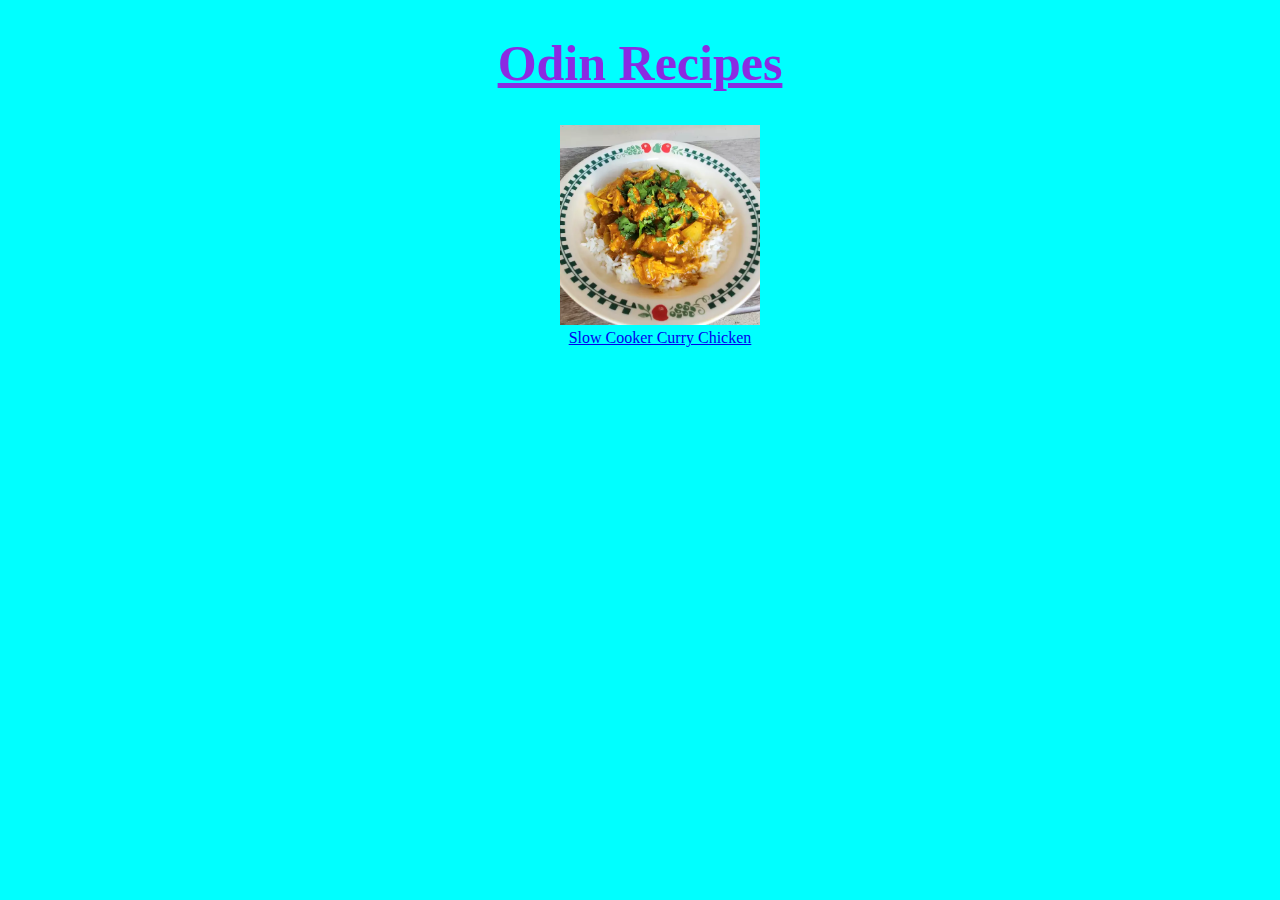
<file: index.html>
<!DOCTYPE html>
<html lang="en">
  <head>
    <meta charset="UTF-8" />
    <meta http-equiv="X-UA-Compatible" content="IE=edge" />
    <meta name="viewport" content="width=device-width, initial-scale=1.0" />
    <title>Document</title>
    <link rel="stylesheet" a href="style.css" />
  </head>
  <body>
    <h1>Odin Recipes</h1>
    <ul>
      <div>
        <img src="recipes/currychicken.webp" />
      </div>
      <div>
        <a href="recipes/slow-cooker-curry-chicken.html"
          >Slow Cooker Curry Chicken</a
        >
      </div>
    </ul>
  </body>
</html>
</file>
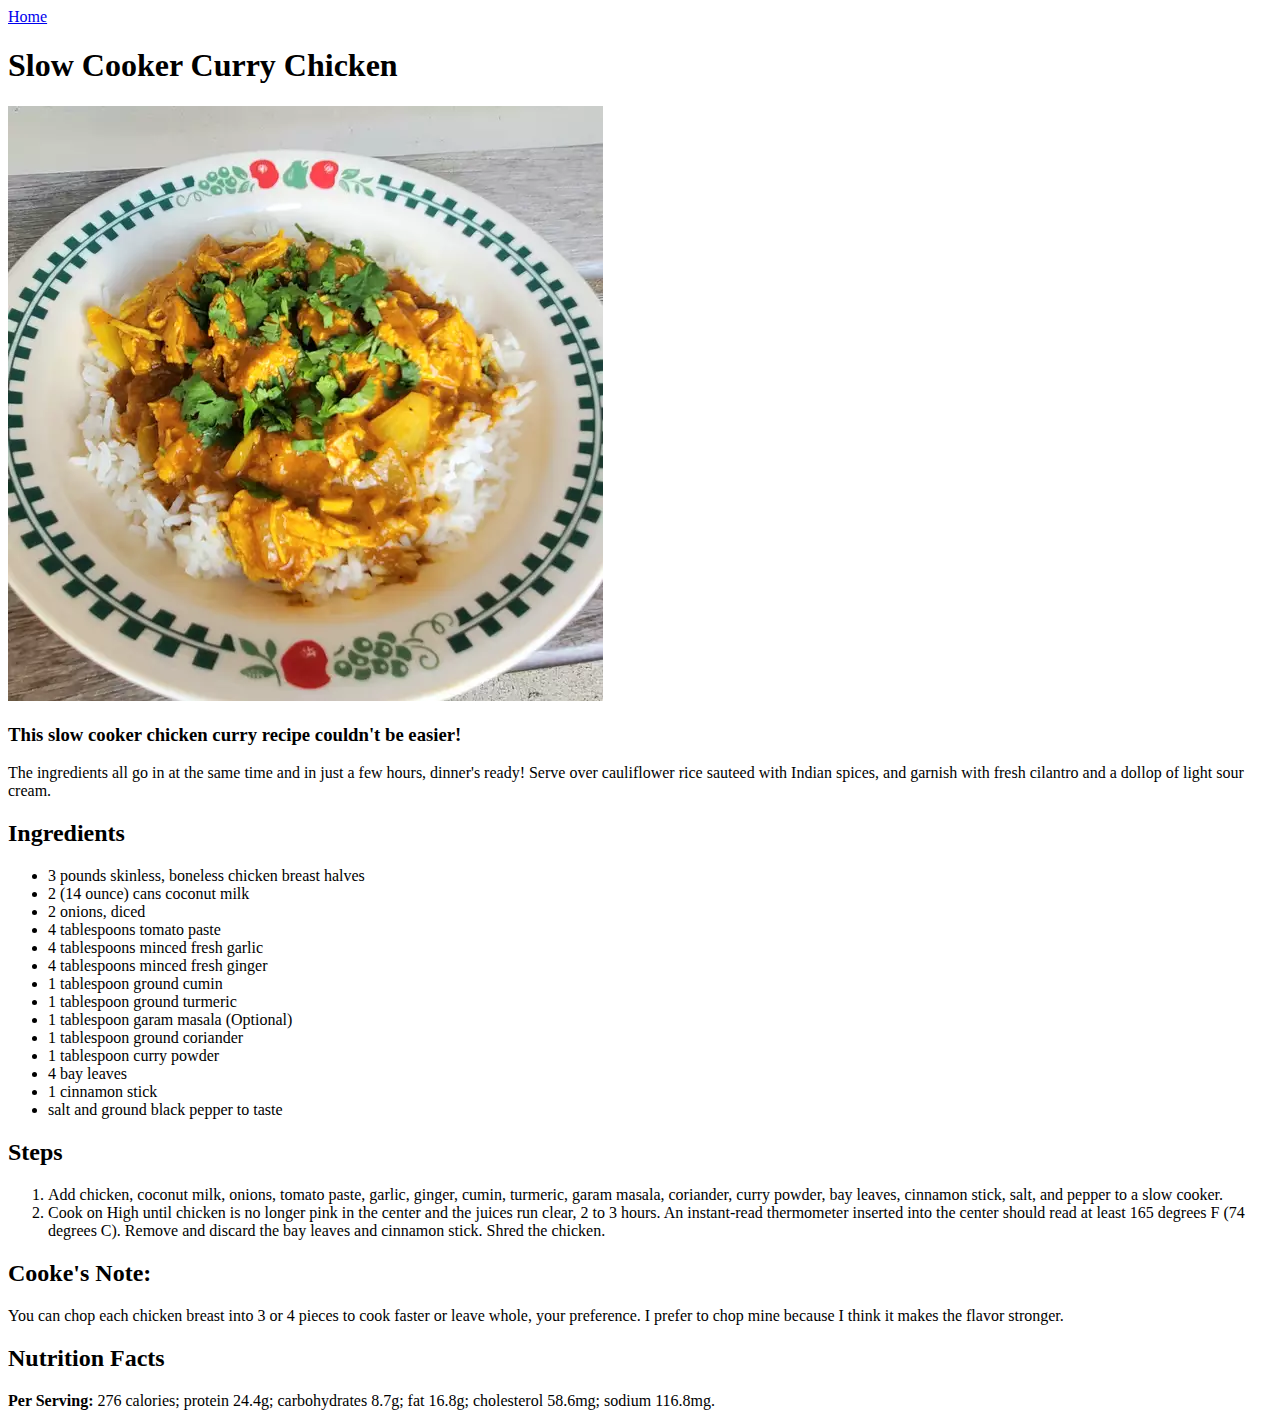
<file: recipes/slow-cooker-curry-chicken.html>
<!DOCTYPE html>
<html lang="en">
  <head>
    <meta charset="UTF-8" />
    <meta http-equiv="X-UA-Compatible" content="IE=edge" />
    <meta name="viewport" content="width=device-width, initial-scale=1.0" />
    <title>Slow Cooker Curry Chicken</title>
  </head>
  <body>
    <a href="../index.html">Home</a>
    <h1>Slow Cooker Curry Chicken</h1>
    <img src="currychicken.webp" />
    <h3>This slow cooker chicken curry recipe couldn't be easier!</h3>
    <p>
      The ingredients all go in at the same time and in just a few hours,
      dinner's ready! Serve over cauliflower rice sauteed with Indian spices,
      and garnish with fresh cilantro and a dollop of light sour cream.
    </p>
    <h2>Ingredients</h2>
    <ul>
      <li>3 pounds skinless, boneless chicken breast halves</li>
      <li>2 (14 ounce) cans coconut milk</li>
      <li>2 onions, diced</li>
      <li>4 tablespoons tomato paste</li>
      <li>4 tablespoons minced fresh garlic</li>
      <li>4 tablespoons minced fresh ginger</li>
      <li>1 tablespoon ground cumin</li>
      <li>1 tablespoon ground turmeric</li>
      <li>1 tablespoon garam masala (Optional)</li>
      <li>1 tablespoon ground coriander</li>
      <li>1 tablespoon curry powder</li>
      <li>4 bay leaves</li>
      <li>1 cinnamon stick</li>
      <li>salt and ground black pepper to taste</li>
    </ul>
    <h2>Steps</h2>
    <ol>
      <li>
        Add chicken, coconut milk, onions, tomato paste, garlic, ginger, cumin,
        turmeric, garam masala, coriander, curry powder, bay leaves, cinnamon
        stick, salt, and pepper to a slow cooker.
      </li>
      <li>
        Cook on High until chicken is no longer pink in the center and the
        juices run clear, 2 to 3 hours. An instant-read thermometer inserted
        into the center should read at least 165 degrees F (74 degrees C).
        Remove and discard the bay leaves and cinnamon stick. Shred the chicken.
      </li>
    </ol>
    <h2>Cooke's Note:</h2>
    <p>
      You can chop each chicken breast into 3 or 4 pieces to cook faster or
      leave whole, your preference. I prefer to chop mine because I think it
      makes the flavor stronger.
    </p>
    <h2>Nutrition Facts</h2>
    <p>
      <strong>Per Serving:</strong> 276 calories; protein 24.4g; carbohydrates
      8.7g; fat 16.8g; cholesterol 58.6mg; sodium 116.8mg.
    </p>
  </body>
</html>
</file>
<file: style.css>
body h1 {
  font-size: 50px;
  color: blueviolet;
  text-align: center;
  font-weight: 700;
  text-decoration: underline;
}

img {
  height: auto;
  width: 200px;
}

body {
  background-color: aqua;
  text-align: center;
}
</file>
